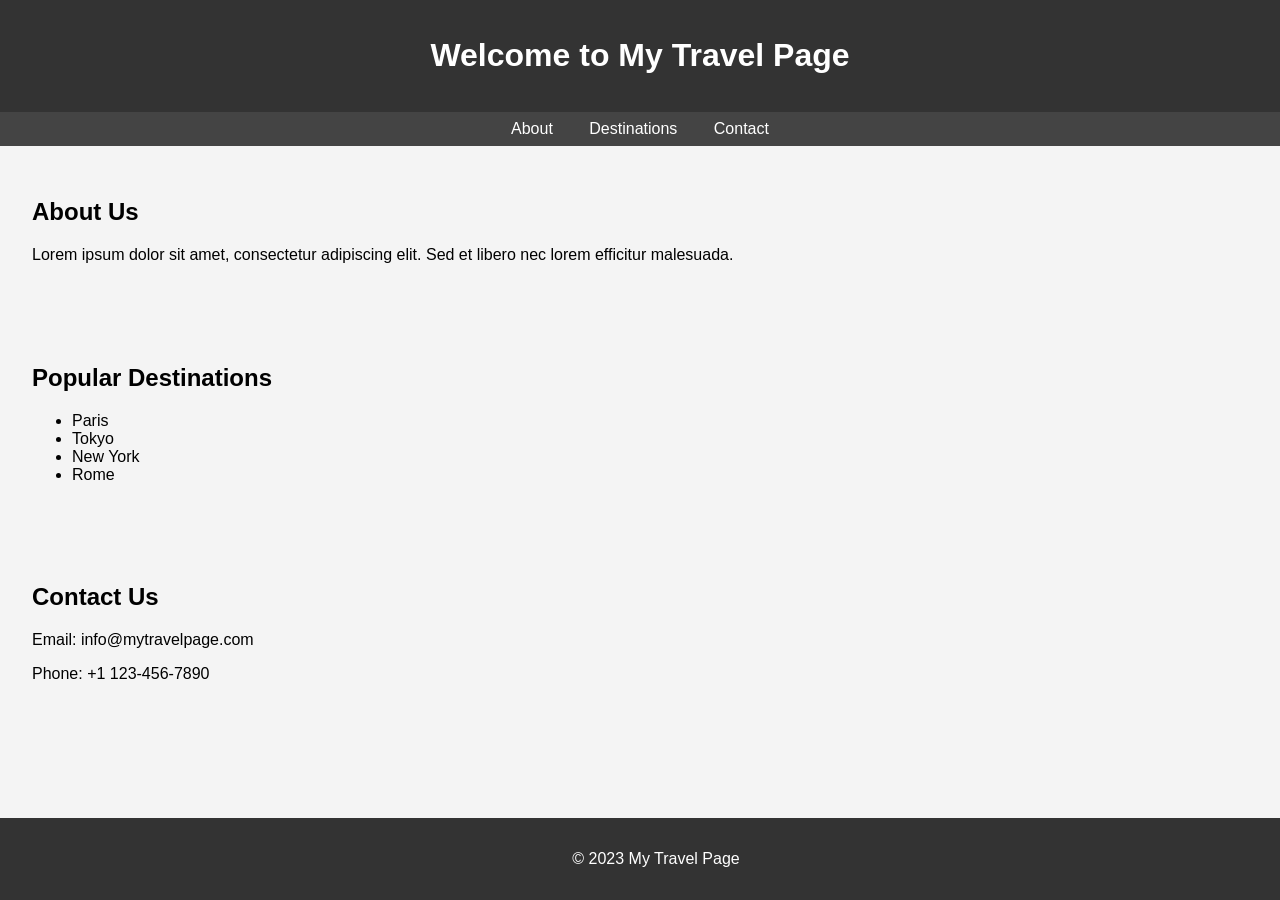
<file: main.html>
<!DOCTYPE html>
<html lang="en">

<head>
    <meta charset="UTF-8">
    <meta name="viewport" content="width=device-width, initial-scale=1.0">
    <title>My Travel Page</title>
    <style>
        body {
            font-family: Arial, sans-serif;
            margin: 0;
            padding: 0;
            background-color: #f4f4f4;
        }

        header {
            background-color: #333;
            color: #fff;
            text-align: center;
            padding: 1em;
        }

        nav {
            background-color: #444;
            padding: 0.5em;
            text-align: center;
        }

        nav a {
            color: #fff;
            text-decoration: none;
            margin: 0 1em;
        }

        section {
            padding: 2em;
        }

        footer {
            background-color: #333;
            color: #fff;
            text-align: center;
            padding: 1em;
            position: fixed;
            bottom: 0;
            width: 100%;
        }
    </style>
</head>

<body>
    <header>
        <h1>Welcome to My Travel Page</h1>
    </header>

    <nav>
        <a href="#about">About</a>
        <a href="#destinations">Destinations</a>
        <a href="#contact">Contact</a>
    </nav>

    <section id="about">
        <h2>About Us</h2>
        <p>Lorem ipsum dolor sit amet, consectetur adipiscing elit. Sed et libero nec lorem efficitur malesuada.</p>
    </section>

    <section id="destinations">
        <h2>Popular Destinations</h2>
        <ul>
            <li>Paris</li>
            <li>Tokyo</li>
            <li>New York</li>
            <li>Rome</li>
        </ul>
    </section>

    <section id="contact">
        <h2>Contact Us</h2>
        <p>Email: info@mytravelpage.com</p>
        <p>Phone: +1 123-456-7890</p>
    </section>

    <footer>
        <p>&copy; 2023 My Travel Page</p>
    </footer>
</body>

</html>
</file>
